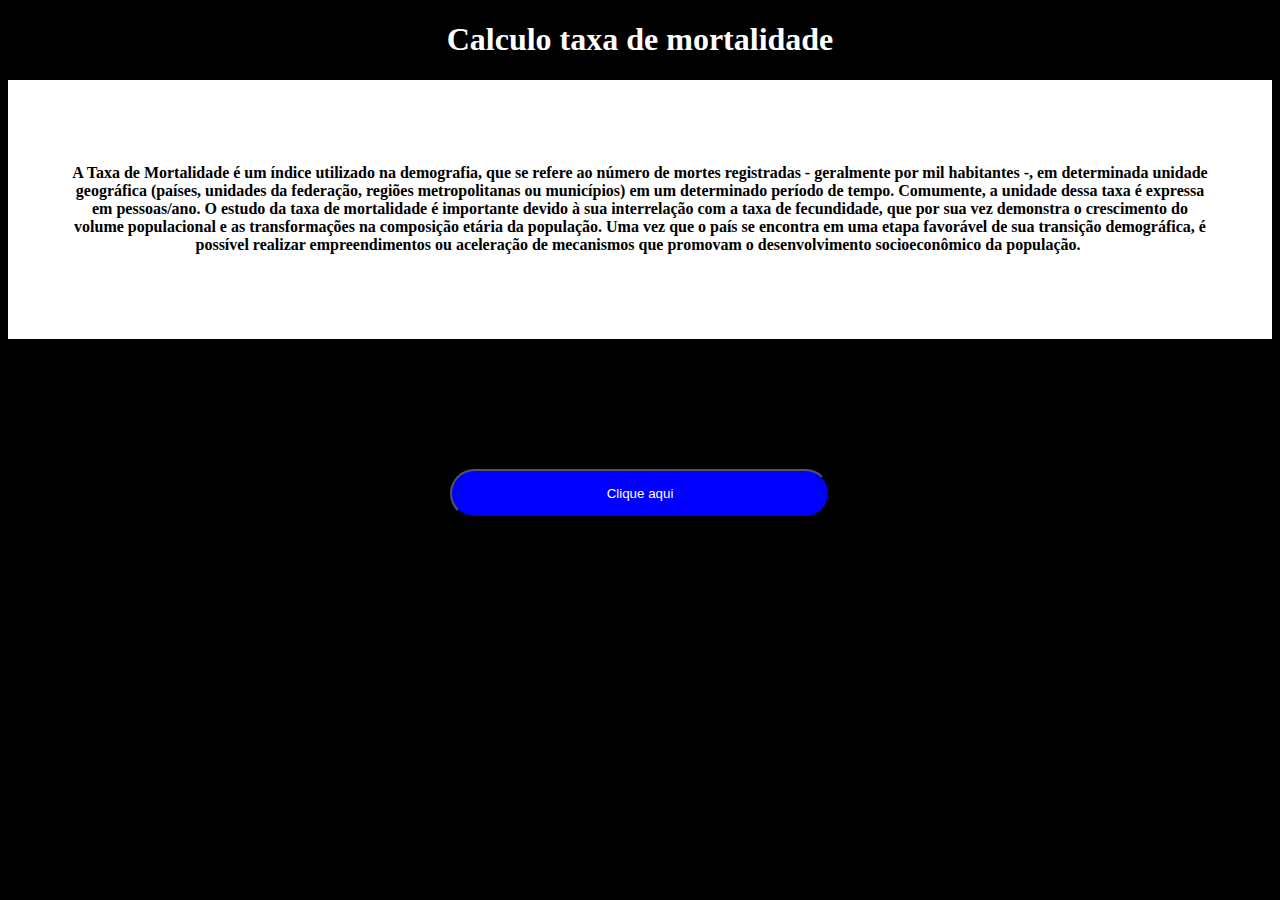
<file: index.html>
<!DOCTYPE html>
<html lang="pt">
<head>
    <meta charset="UTF-8">
    <title>Mortalidade</title>
    <link rel="stylesheet" href="./src/css/style.css">
</head>
<body>
    <h1>Calculo taxa de mortalidade</h1>
    <div>
    <h4>A Taxa de Mortalidade é um índice utilizado na demografia, que se refere ao número de mortes registradas - geralmente por mil habitantes -, em determinada unidade geográfica (países, unidades da federação, regiões metropolitanas ou municípios) em um determinado período de tempo. Comumente, a unidade dessa taxa é expressa em pessoas/ano.

        O estudo da taxa de mortalidade é importante devido à sua interrelação com a taxa de fecundidade, que por sua vez demonstra o crescimento do volume populacional e as transformações na composição etária da população.
        
        Uma vez que o país se encontra em uma etapa favorável de sua transição demográfica, é possível realizar empreendimentos ou aceleração de mecanismos que promovam o desenvolvimento socioeconômico da população. </h4>
    </div>
        <button class="enterPopup"><a href="popup.html">Clique aqui</a></button>
</body>
</html>
</file>
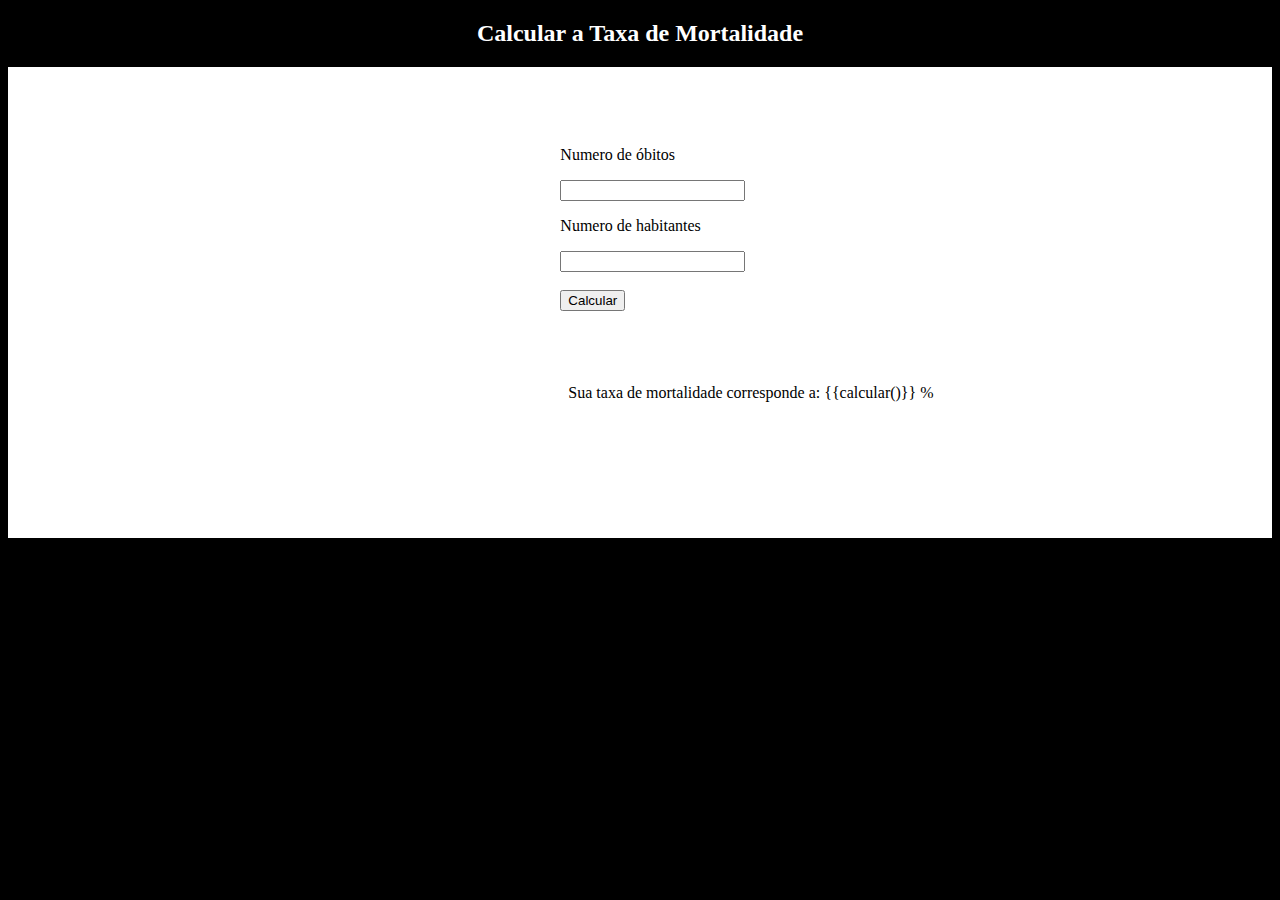
<file: popup.html>
<!DOCTYPE html>
<html lang="en">
<head>
    <meta charset="UTF-8">
    <meta name="viewport" content="width=device-width, initial-scale=1.0">
    <link rel="stylesheet" href="./src/css/pop-up.css">
    <title>Mortalidade</title>
</head>
<body>
    <h2>Calcular a Taxa de Mortalidade</h2>
    <div>
        <p>Numero de óbitos</p>
        <input type="number" id="n1" onchange="calcular()">

        <p>Numero de habitantes</p>
        <input type="number" id="n2" onchange="calcular()">

        <br>
        <br>
        <button onclick="calcular()">Calcular</button>
        <br>
        <div id="resultado">
            <p>Sua taxa de mortalidade corresponde a: {{calcular()}} %</p>
        </div>
        
    </div>
    
    <script>
function calcular() {
    var n1 = parseFloat(document.getElementById("n1").value);
    var n2 = parseFloat(document.getElementById("n2").value);

    var calculo = (n1 * 1000) / n2;
    document.getElementById("resultado").innerHTML = "Sua taxa de mortalidade corresponde a: " + calculo + " %";
    return calculo;
}
    </script>
</body>
</html>
</file>
<file: src/css/style.css>
body{
    background-color: black;
}

h1{
    color: white;
    text-align: center;
}

div{
    background-color: white;
    padding: 5%;

}

h4{
    word-wrap: 50px;
    text-align: center;
}

.enterPopup{
    background: blue;
    padding: 15px;
    text-align: center;
    margin-left: auto;
    margin-right: auto;
    display: block;
    width: 30%;
    margin-top: 130px;
    border-radius: 50px;
    color: white;
}

a{
    color: white;
    text-decoration: none;
}
</file>
<file: src/css/pop-up.css>
body{
    background-color: black;
}

h2{
    color: white;
    text-align: center;
}

div{
    background-color: white;
    padding: 5%;

}

h4{
    word-wrap: 50px;
    text-align: center;
}
p{
    margin-left: 43%;
}

input{
    margin-left: 43%;
}

button{
    margin-left: 43%;
}

span{
    margin-left: 43%;
}
</file>
